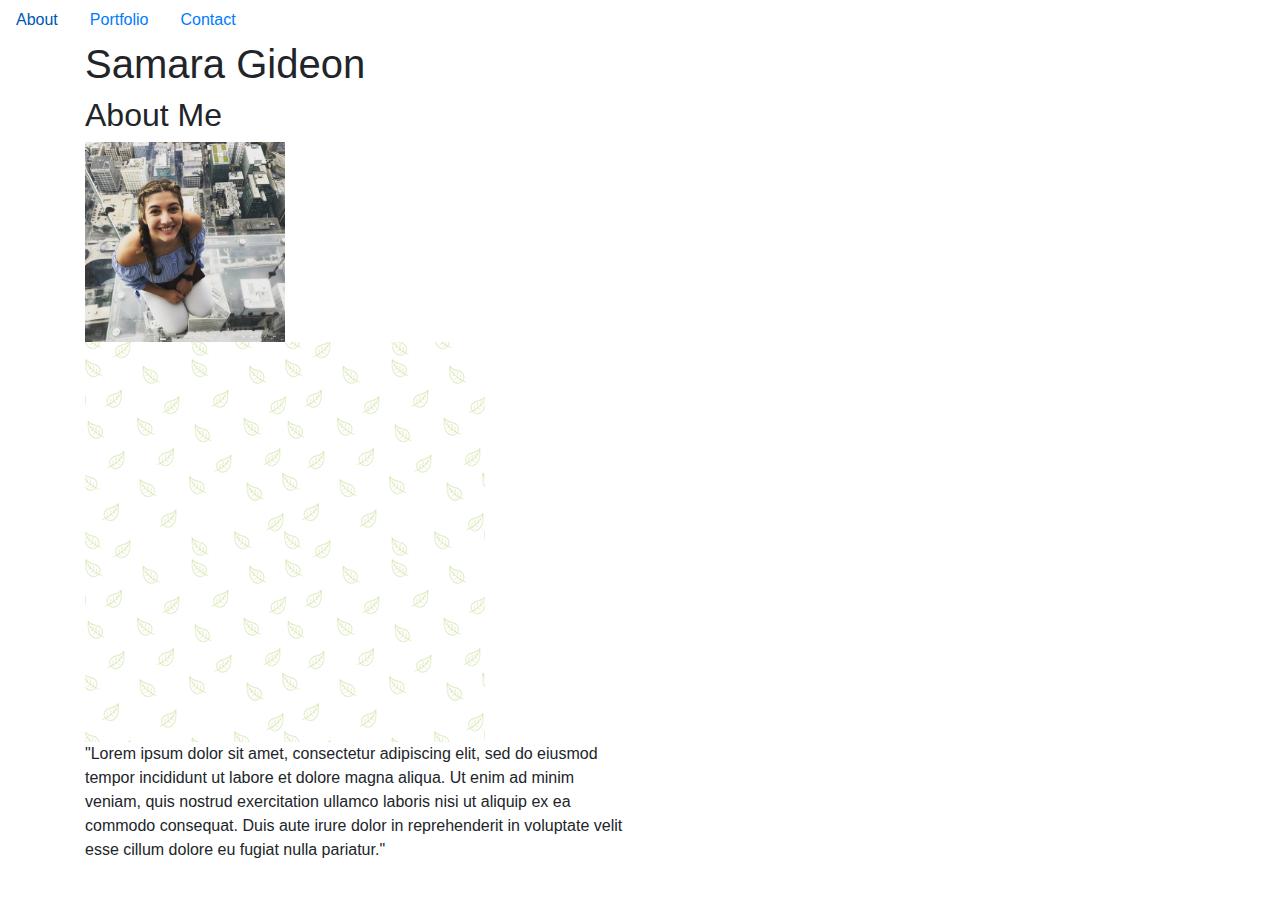
<file: index.html>
<!DOCTYPE html>

<html lang="en-us">

<head>

    <link rel="stylesheet" href="https://stackpath.bootstrapcdn.com/bootstrap/4.3.1/css/bootstrap.min.css"
        integrity="sha384-ggOyR0iXCbMQv3Xipma34MD+dH/1fQ784/j6cY/iJTQUOhcWr7x9JvoRxT2MZw1T" crossorigin="anonymous">

</head>

<body>

    <ul class="nav">

        <li class="nav-item">

            <a class="nav-link active" href="index.html">About</a>

        </li>

        <li class="nav-item">

            <a class="nav-link" href="portfolio.html">Portfolio</a>

        </li>

        <li class="nav-item">

            <a class="nav-link" href="contact.html">Contact</a>

        </li>

    </ul>

    <div class="container">

        <div class="row">

            <div class="col-md-4">

                <div class="header">

                    <h1>Samara Gideon</h1>

                    <h2>About Me</h2>

                </div>

            </div>

        </div>

    </div>

    <div class="container">

        <div class="row">

            <div class="col-md-4">

                <img src="images/Chicago.JPG" height="200px" width="200px" class="img">
                
                <img src="images/leaves.png" alt="leaves">

            </div>

        </div>

    </div>

    <div class="container">

        <div class="row">

            <div class="col-md-6">

                <p>"Lorem ipsum dolor sit amet, consectetur adipiscing elit, sed do eiusmod tempor
                    incididunt ut labore et dolore magna aliqua. Ut enim ad minim veniam, quis nostrud
                    exercitation ullamco laboris nisi ut aliquip ex ea commodo consequat. Duis aute irure
                    dolor in reprehenderit in voluptate velit esse cillum dolore eu fugiat nulla pariatur."
                </p>

            </div>

        </div>

    </div>



    </div>
    </div>

    </div>

</body>

</html>
</file>
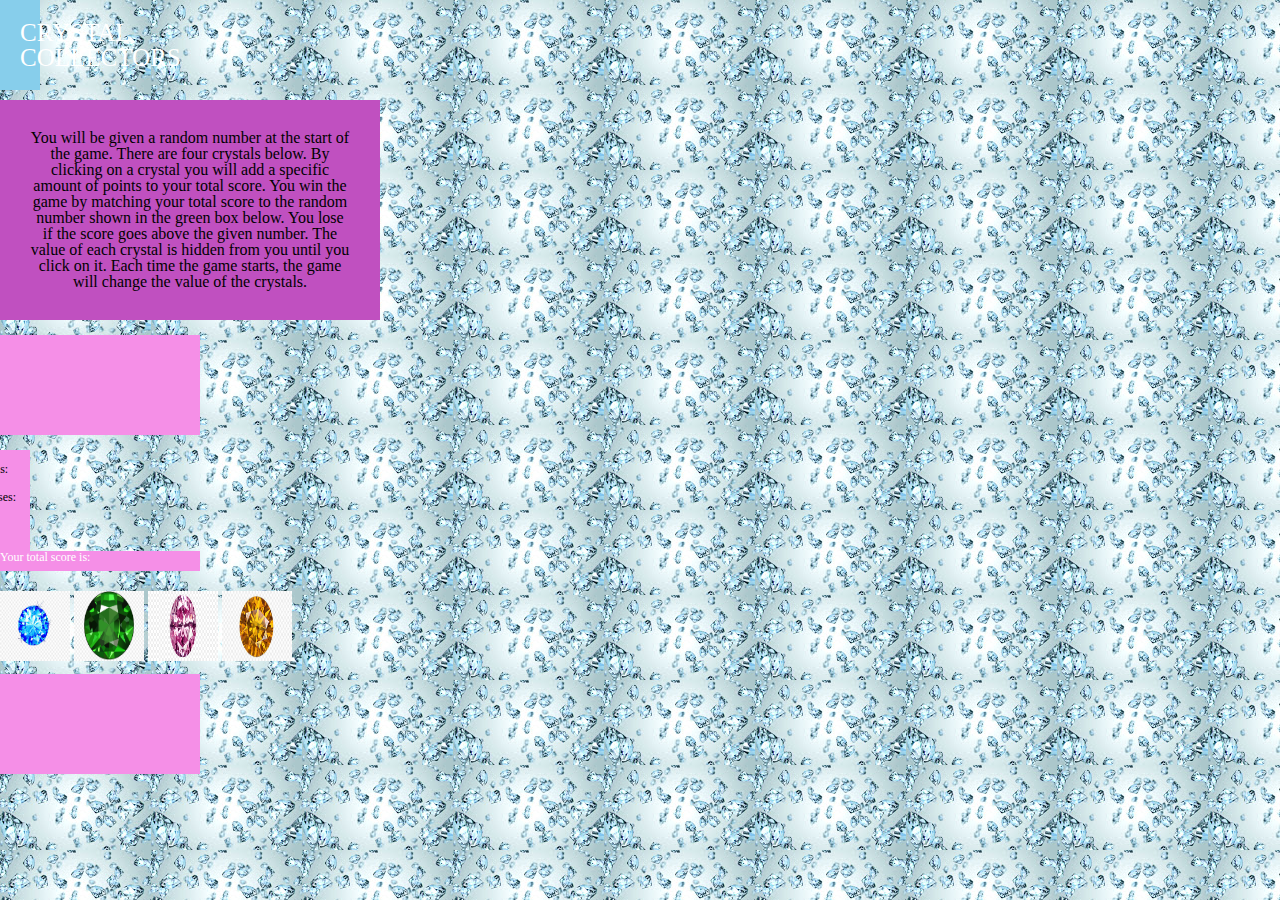
<file: unit-4-game/index.html>
<Doctype html>

<html lang = "en-us">

<head>

<title>Unit 4 Game</title>

<meta charset="utf-8">

<h1>CRYSTAL COLLECTORS</h1>

<link rel="stylesheet" type="text/css" href="assets/css/reset.css">

<link rel="stylesheet" type="text/css" href="assets/css/style.css">

<script src="https://cdnjs.cloudflare.com/ajax/libs/jquery/3.2.1/jquery.min.js"></script>

</head>

<body>

    <p>You will be given a random number at the start of the game.


    There are four crystals below. By clicking on a crystal you will add a specific amount of points to your total score.


    You win the game by matching your total score to the random number shown in the green box below. You lose if the score goes above the given number.


    The value of each crystal is hidden from you until you click on it.


    Each time the game starts, the game will change the value of the crystals.</p>


    <div id="box1"></div>

    <div id="box2"> <h2>Wins:</h2> </br> <h2>Losses:</h2></div>

    <div id="box3"> <h3>Your total score is:</h3></div>

    <img src= "assets/images/blue diamond.jpg">

    <img src= "assets/images/green diamond.jpg">

    <img src= "assets/images/pink diamond.jpg">

    <img src= "assets/images/yellow diamond.jpg">

    <div id="box4"></div>


</body>

</html>
</file>
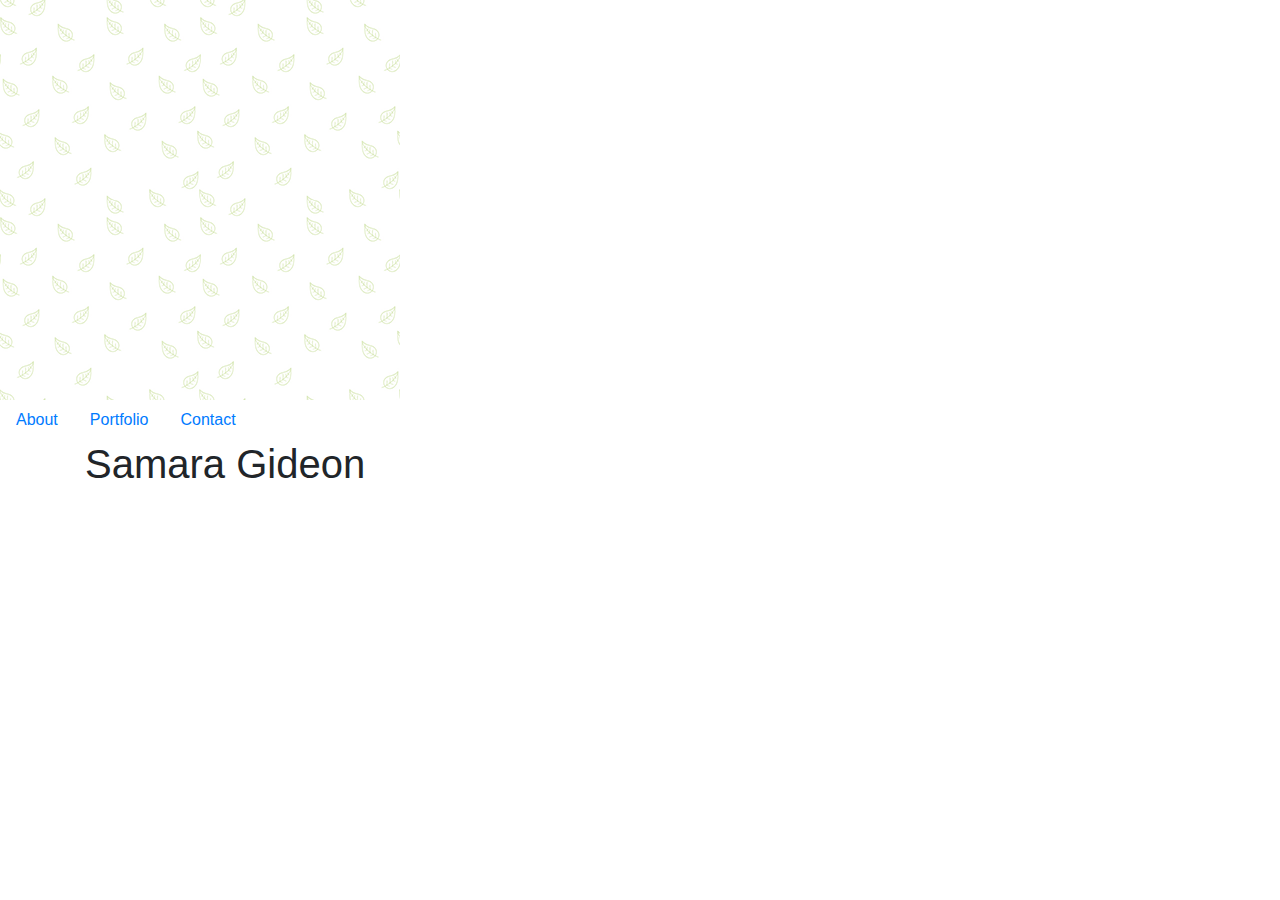
<file: contact.html>
<!DOCTYPE html>
<html>

<head>

    <title>Contact Form</title>

    <link rel="stylesheet" href="https://stackpath.bootstrapcdn.com/bootstrap/4.3.1/css/bootstrap.min.css"
        integrity="sha384-ggOyR0iXCbMQv3Xipma34MD+dH/1fQ784/j6cY/iJTQUOhcWr7x9JvoRxT2MZw1T" crossorigin="anonymous">

        <img src="images/leaves.png" alt="leaves">

</head>

<body>

    <ul class="nav">

        <li class="nav-item">

            <a class="nav-link active" href="index.html">About</a>

        </li>

        <li class="nav-item">

            <a class="nav-link" href="portfolio.html">Portfolio</a>

        </li>

        <li class="nav-item">

            <a class="nav-link" href="contact.html">Contact</a>

        </li>

    </ul>

    <div id="Name-Box" class="container">

        <h1>Samara Gideon</h1>

    </div>

    <script type="text/javascript">

        <div id="Center-Box" class="container">

            <div id="Main-Header">

                <h2>Contact</h2>

            </div>

        </div>

            <div class="container">

                <form class="contact-info">

                    <div>

                        <label>Name</label>
                        <input type="text" placeholder="Name" name=""></input>

                    </div>

                    <br />

                    <div>

                        <label>Email</label>
                        <input type="mail" placeholder="Email" name=""></input>

                    </div>

                    <br />

                    <div>

                        <label>Message</label>
                        <textarea name="message" placeholder="Message" name="">Message</textarea>

                    </div>

                    <div>

                        <label>Submit</label>
                        <input type="Submit" value="Submit" name=""></input>

                    </div>

                </form>

                    <footer>Copyright &copy;</footer>

            </div>

    </script>

</body>

</html>
</file>
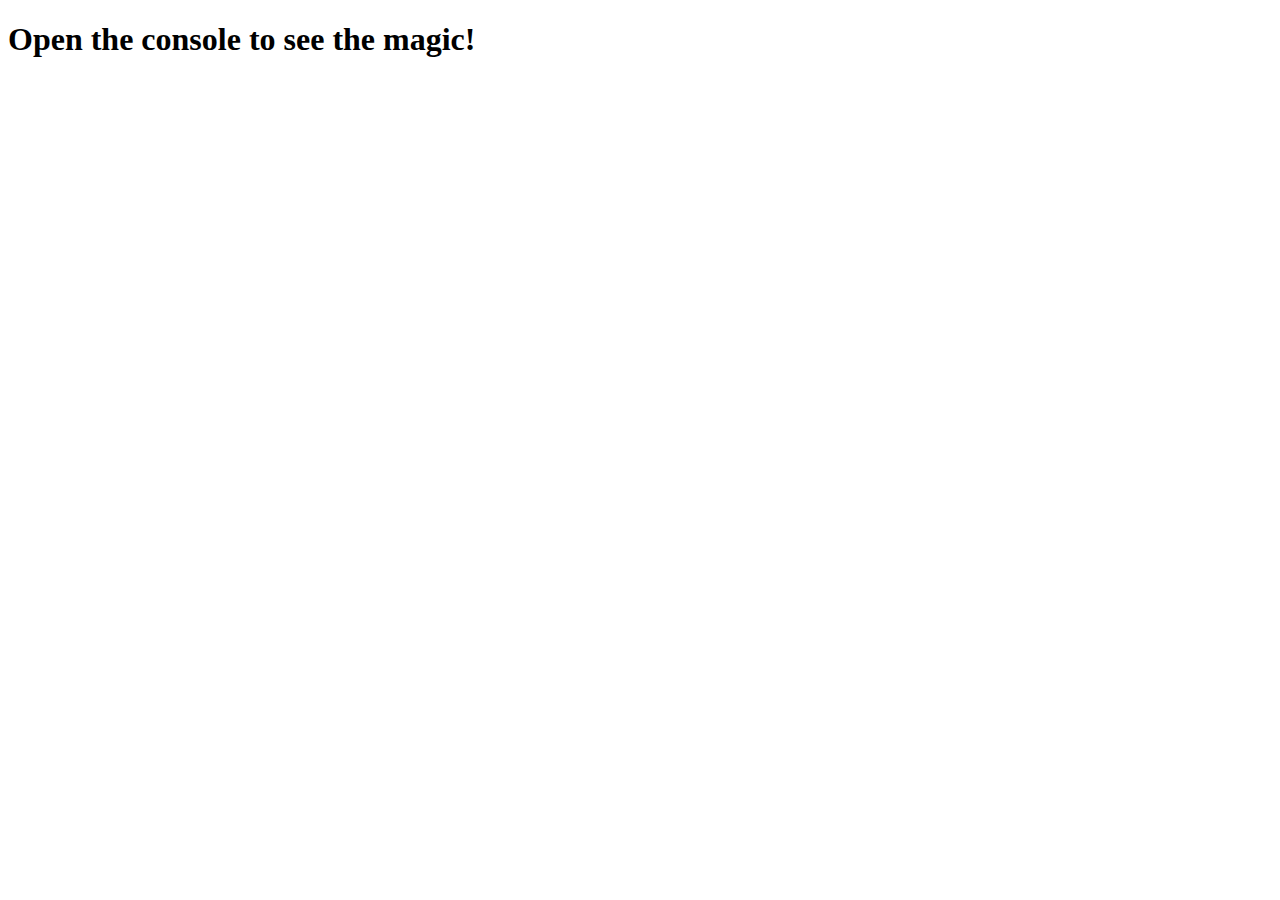
<file: For-loop.html>
<!DOCTYPE html>
<html lang="en-us">
  <head>
    <meta charset="UTF-8">
    <title>Looping Through Arrays</title>
  </head>
  <body>

    <h1>Open the console to see the magic!</h1>

    <script>

      // Creating an array of numbers.
      var numbers = ["0", "1", "2", "3","4"];

      // Looping through each item in the array and logging a message to the console.
      for (var i = 0; i <numbers.length; i++) {
        console.log("I am " + numbers[i]);
      }

    </script>
    
  </body>
</html>
</file>
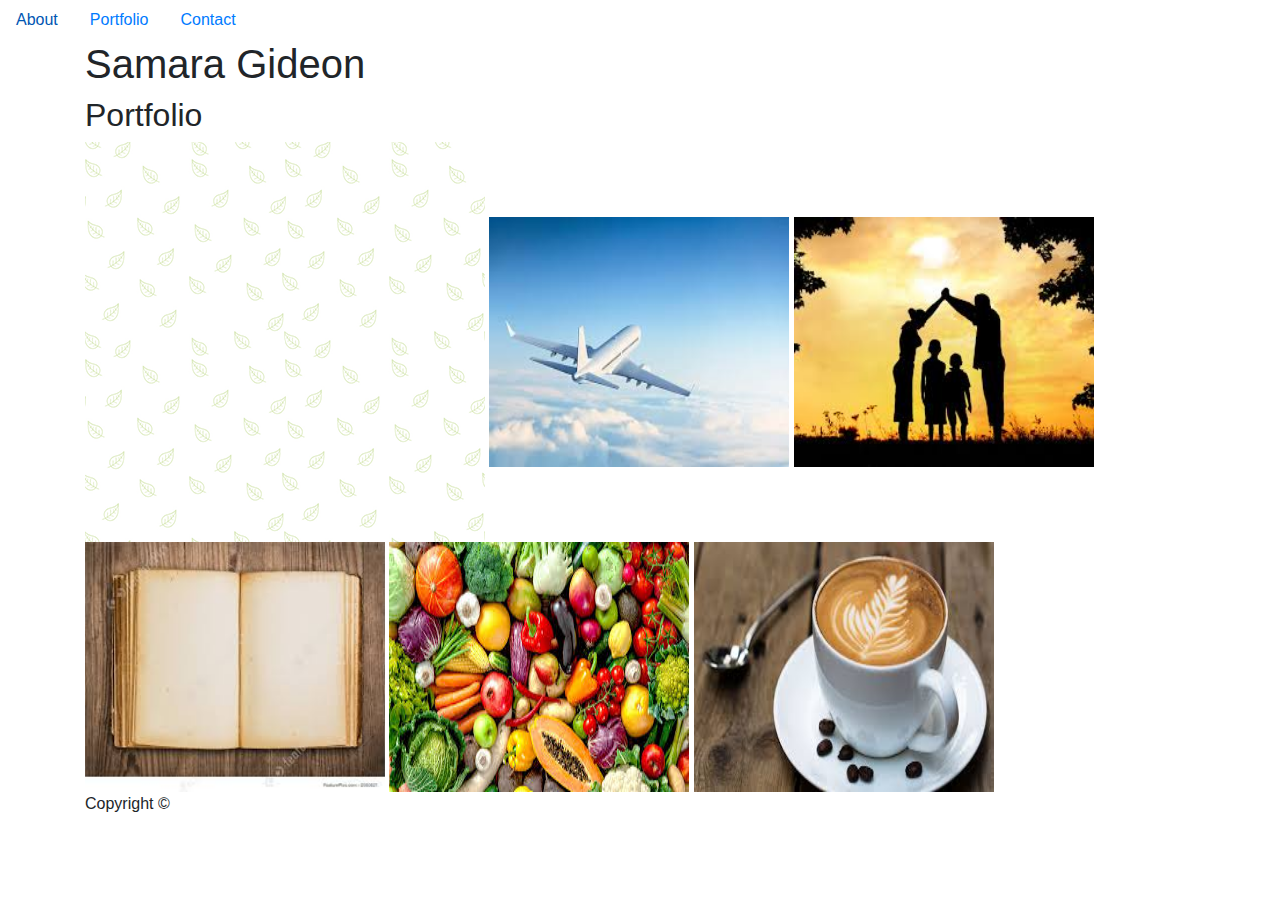
<file: portfolio.html>
<!DOCTYPE html>
<html>

<head>

    <link rel="stylesheet" href="https://stackpath.bootstrapcdn.com/bootstrap/4.3.1/css/bootstrap.min.css"
        integrity="sha384-ggOyR0iXCbMQv3Xipma34MD+dH/1fQ784/j6cY/iJTQUOhcWr7x9JvoRxT2MZw1T" crossorigin="anonymous">

</head>

<body>

    <ul class="nav">

        <li class="nav-item">

            <a class="nav-link active" href="index.html">About</a>

        </li>

        <li class="nav-item">

            <a class="nav-link" href="portfolio.html">Portfolio</a>

        </li>

        <li class="nav-item">

            <a class="nav-link" href="contact.html">Contact</a>

        </li>

    </ul>

    <div id="Name-Box" class="container">

        <h1>Samara Gideon</h1>

    </div>


    <div id="Center-Box" class="container">

        <div id="Main-Header"></div>

        <h2>Portfolio</h2>

        <img src="images/leaves.png" alt="leaves">

        <img src="images/travel.jpg" width="300px" height="250px">

        <img src="images/family.jpg" width="300px" height="250px">

        <img src="images/books.jpg" width="300px" height="250px">

        <img src="images/food.jpg" width="300px" height="250px">

        <img src="images/coffee.jpg" width="300px" height="250px">

        <footer>Copyright &copy;</footer>

    </div>

</body>

</html>
</file>
<file: unit-4-game/assets/css/style.css>
/* Header is complete*/

h1 {
    font-size: 25px;
    padding: 20px;
    background-color: skyblue;
    color: white;
    margin-right: 1280px;
    text-align: center;
}

/* Paragraph is complete */

p {
    font-size: 16px;
    background-color: rgb(192, 80, 192);
    width: 320px;
    padding: 30px;
    color: black;
    margin-top: 10px;
    margin-right: 1200px;
    text-align: center;
}

/* box1 is complete */

#box1 {
    font-size: 50px;
    background-color: rgb(245, 143, 231);
    margin-top: 15px;
    box-sizing: content-box;
    height: 100px;
    width: 200px;
    float: left;
}

/* box2 is complete */
#box2 {
    padding-top: 1%;
    padding-bottom: 1%;
    height: 75px;
    width: 50px;
    background-color: rgb(245, 143, 231);
    float: right;
    margin-top: 15px;
    margin-right: 1250px;
}

/* h2 is complete */

h2 {
    color: black;
    font-size: 12px;
    text-align: left;
}

/* Body is complete */

body {
    background-image: url("../images/diamondsbackground.jpg");
    background-repeat: repeat;
    
}

/* box3 is complete */

#box3 {
    margin-top: 30px;
    height: 20px;
    width: 200px;
    background-color: rgb(245, 143, 231);
    margin-right: 1200px;
    color: white;
    font-size: 12px;
    clear: both;
}

/* box4 is complete */

#box4 {
    height: 100px;
    width: 200px;
    background-color: rgb(245, 143, 231);
    margin-right: 1500px;
    color: white;
    font-size: 25px;
    margin-top: 10px;
    text-align: left;
}

/* images are done */

img{
    height: 70px;
    width: 70px;
    margin-top: 20px;
}
</file>
